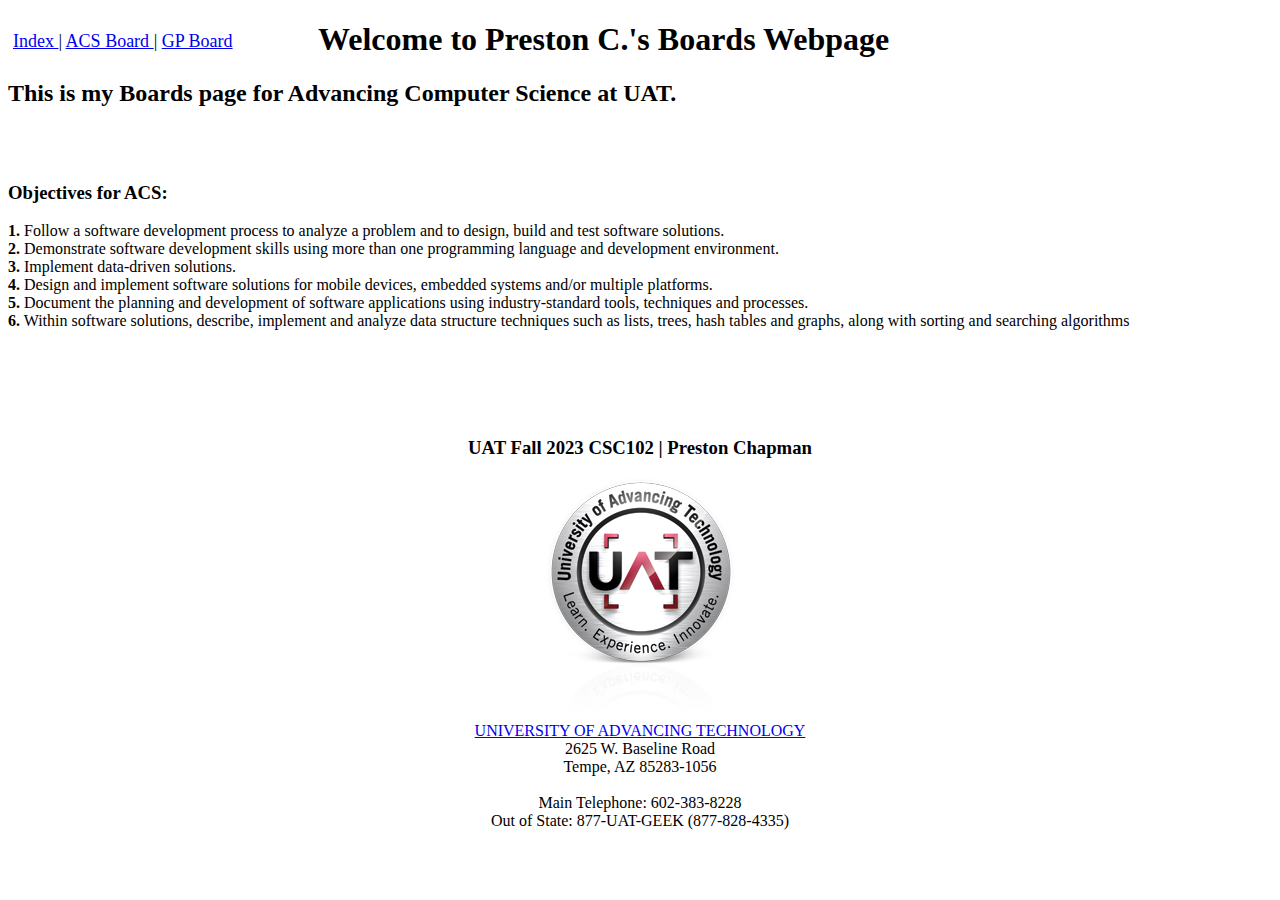
<file: boards_ACS.html>
<!DOCTYPE html>
<!--Webpage for CSC102 fall 2023
Week2 (The Foundation)
Writtn by: Preston Chapman
           pchapman82070@uat.edu
11Sep2023-->
<html lang="en">
    <head>
        <meta charset="UTF-8">
        <meta http-equiv="X-UA-Compatible" content="IE=edge">
        <meta name="viewport" content="width=device-width, initial-scale=1.0">
        <link rel="stylesheet" href="style.css">
        <title>Preston Chapman's Boards  Webpage</title>
    </head>
    <nav>
        <a href="index.html">
            Index
        </a>
         | 
        <a href="boards_ACS.html">
            ACS Board
        </a>
         | 
        <a href="boards_GP.html">
            GP Board
        </a>
    </nav>
    <body>
        <h1>
            Welcome to Preston C.'s Boards Webpage
        </h1>
        <h2>
            This is my Boards page for Advancing Computer Science at UAT. 
        </h2>
        <br>
        <br>
        <h3> 
            Objectives for ACS:
        </h3>
        <p>
            <span style="font-weight:bold;">1.</span>  Follow a software development process to analyze a problem and to design, build and test software solutions.
            <br><span style="font-weight:bold;">2.</span> Demonstrate software development skills using more than one programming language and development environment.
            <br><span style="font-weight:bold;">3.</span> Implement data-driven solutions.
            <br><span style="font-weight:bold;">4.</span> Design and implement software solutions for mobile devices, embedded systems and/or multiple platforms.
            <br><span style="font-weight:bold;">5.</span> Document the planning and development of software applications using industry-standard tools, techniques and
            processes.
            <br><span style="font-weight:bold;">6.</span> Within software solutions, describe, implement and analyze data structure techniques such as lists, trees, hash tables and
            graphs, along with sorting and searching algorithms
        </p>
        <br>
        <br>
        <br>
        <br>
        <footer style="text-align: center;">
            <h3>
                UAT Fall 2023 CSC102 | Preston Chapman
            </h3>
            <img if="uat-logo" src="uat-logo.png"><br>
            <a href="https://www.uat.edu/">UNIVERSITY OF ADVANCING TECHNOLOGY</a><br>
            2625 W. Baseline Road<br>
            Tempe, AZ 85283-1056<br>
            <br>
            Main Telephone: 602-383-8228<br>
            Out of State: 877-UAT-GEEK (877-828-4335)<br>
        </footer>
    </body>
</html>
</file>
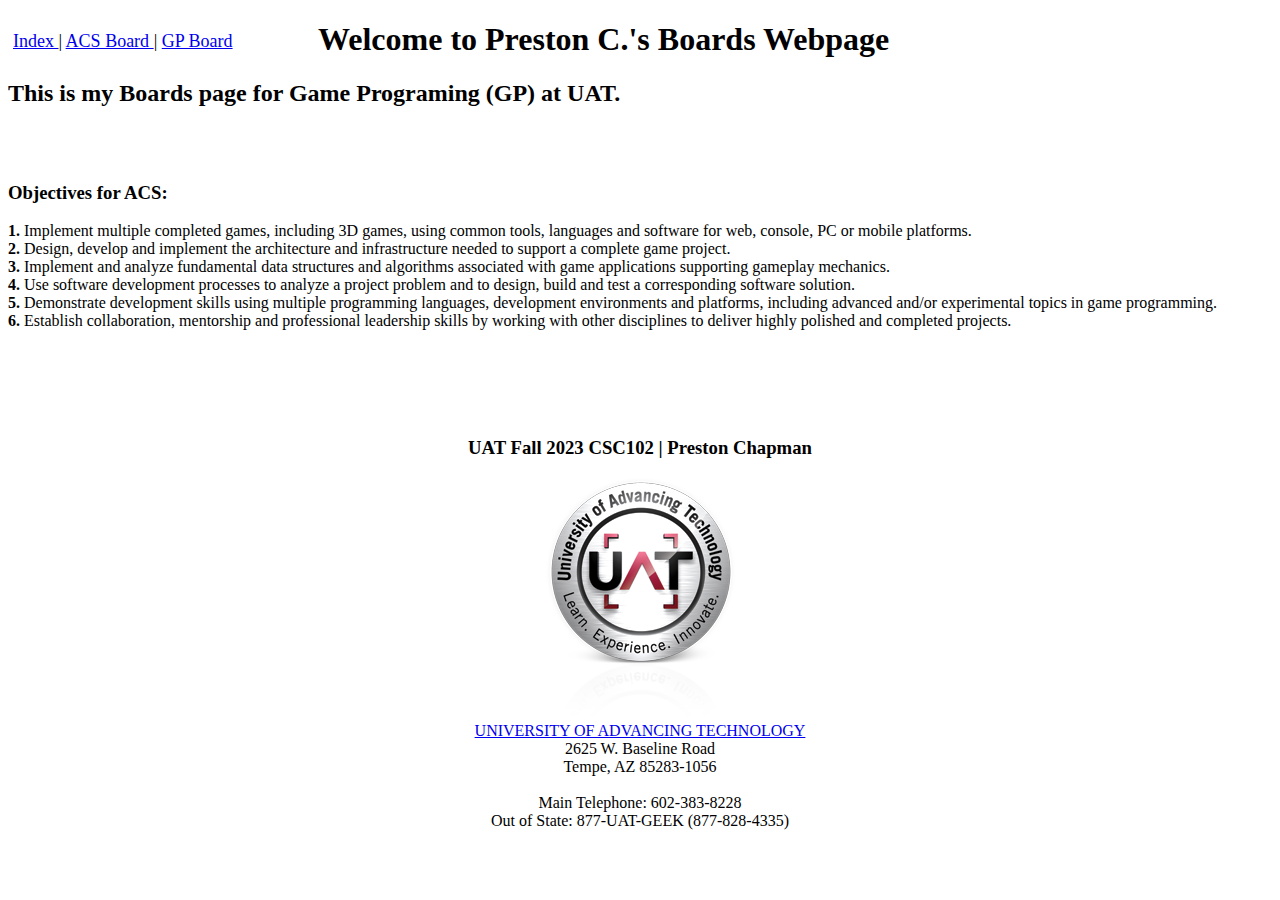
<file: boards_GP.html>
<!DOCTYPE html>
<!--Webpage for CSC102 fall 2023
Week2 (The Foundation)
Writtn by: Preston Chapman
           pchapman82070@uat.edu
11Sep2023-->
<html lang="en">
    <head>
        <meta charset="UTF-8">
        <meta http-equiv="X-UA-Compatible" content="IE=edge">
        <meta name="viewport" content="width=device-width, initial-scale=1.0">
        <link rel="stylesheet" href="style.css">
        <title>Preston Chapman's Boards  Webpage</title>
        
    </head>
    <nav>
        <a href="index.html">
            Index
        </a>
         | 
        <a href="boards_ACS.html">
            ACS Board
        </a>
         | 
        <a href="boards_GP.html">
            GP Board
        </a>
    </nav>
    <body>
        <h1>
            Welcome to Preston C.'s Boards Webpage
        </h1>
        <h2>
            This is my Boards page for Game Programing (GP) at UAT. 
        </h2>
        <br>
        <br>
        <h3> 
            Objectives for ACS:
        </h3>
        <p>
            <span style="font-weight:bold;">1.</span> Implement multiple completed games, including 3D games, using common tools, languages and software for web, console, PC or mobile platforms.
            <br> <span style="font-weight:bold;">2.</span> Design, develop and implement the architecture and infrastructure needed to support a complete game project.
            <br> <span style="font-weight:bold;">3.</span> Implement and analyze fundamental data structures and algorithms associated with game applications supporting gameplay mechanics.
            <br> <span style="font-weight:bold;">4.</span> Use software development processes to analyze a project problem and to design, build and test a corresponding software solution.
            <br> <span style="font-weight:bold;">5.</span> Demonstrate development skills using multiple programming languages, development environments and platforms, including advanced and/or experimental topics in game programming.
            <br> <span style="font-weight:bold;">6.</span> Establish collaboration, mentorship and professional leadership skills by working with other disciplines to deliver highly polished and completed projects.
        </p>
        <br>
        <br>
        <br>
        <br>
        <footer style="text-align: center;">
            <h3>
                UAT Fall 2023 CSC102 | Preston Chapman
            </h3>
            <img if="uat-logo" src="uat-logo.png"><br>
            <a href="https://www.uat.edu/">UNIVERSITY OF ADVANCING TECHNOLOGY</a><br>
            2625 W. Baseline Road<br>
            Tempe, AZ 85283-1056<br>
            <br>
            Main Telephone: 602-383-8228<br>
            Out of State: 877-UAT-GEEK (877-828-4335)<br>
        </footer>
    </body>
</html>
</file>
<file: style.css>
nav{
    height: 30px;
    width: 300px;
    float: left;
    padding: 5px;
    line-height: 30px;
    font-size: large;
}
</file>
